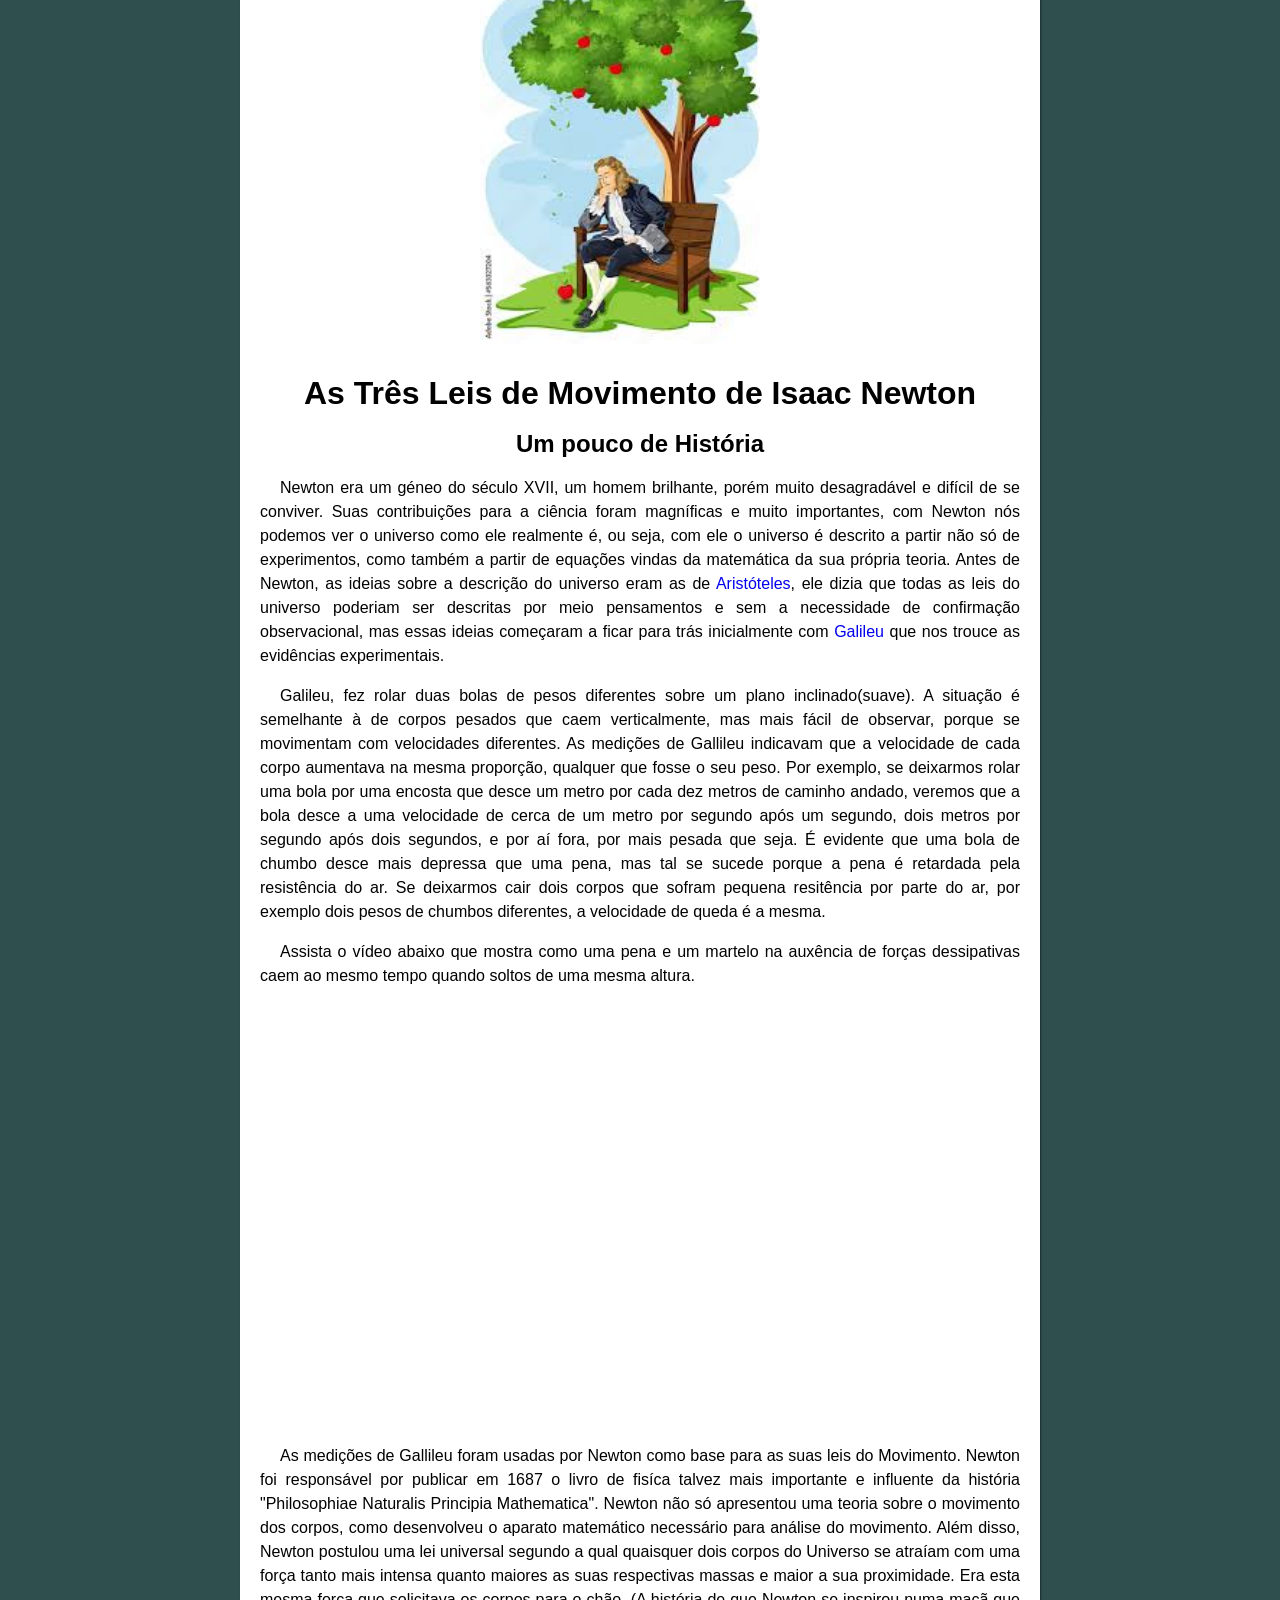
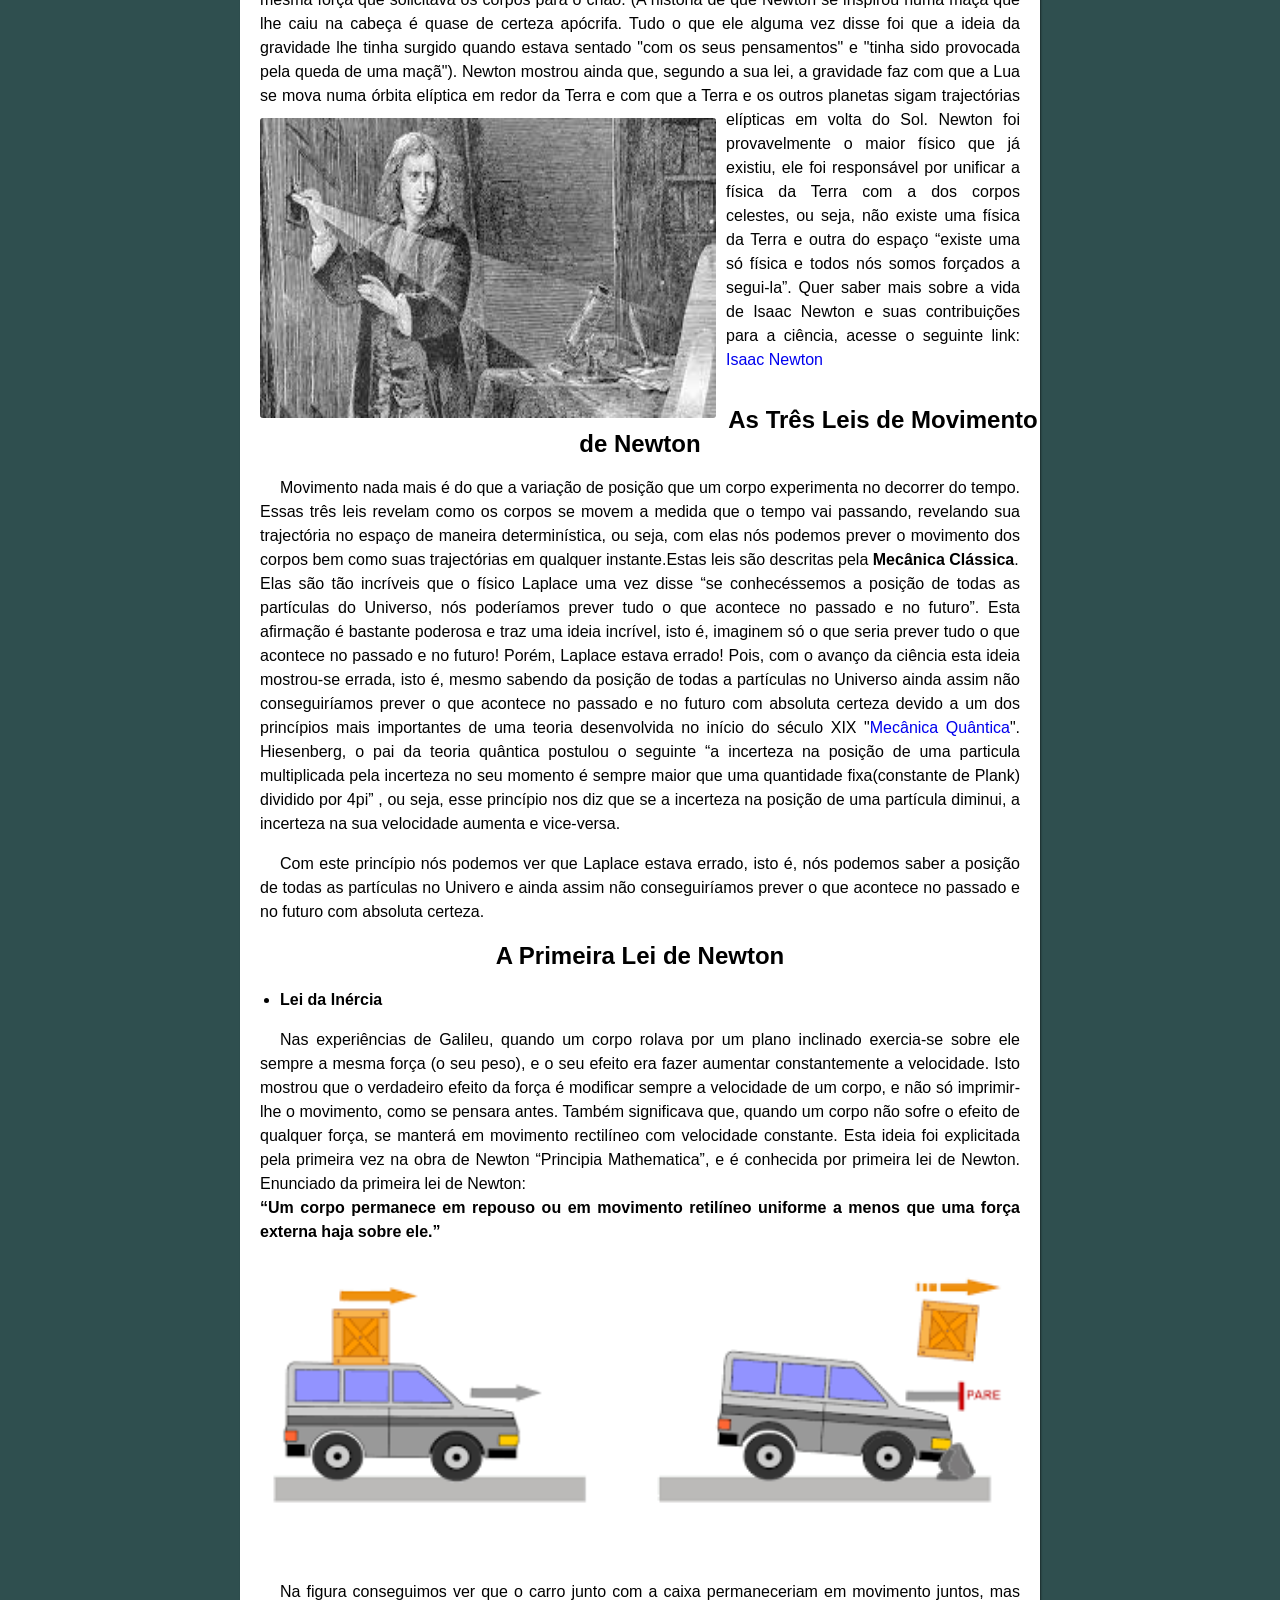
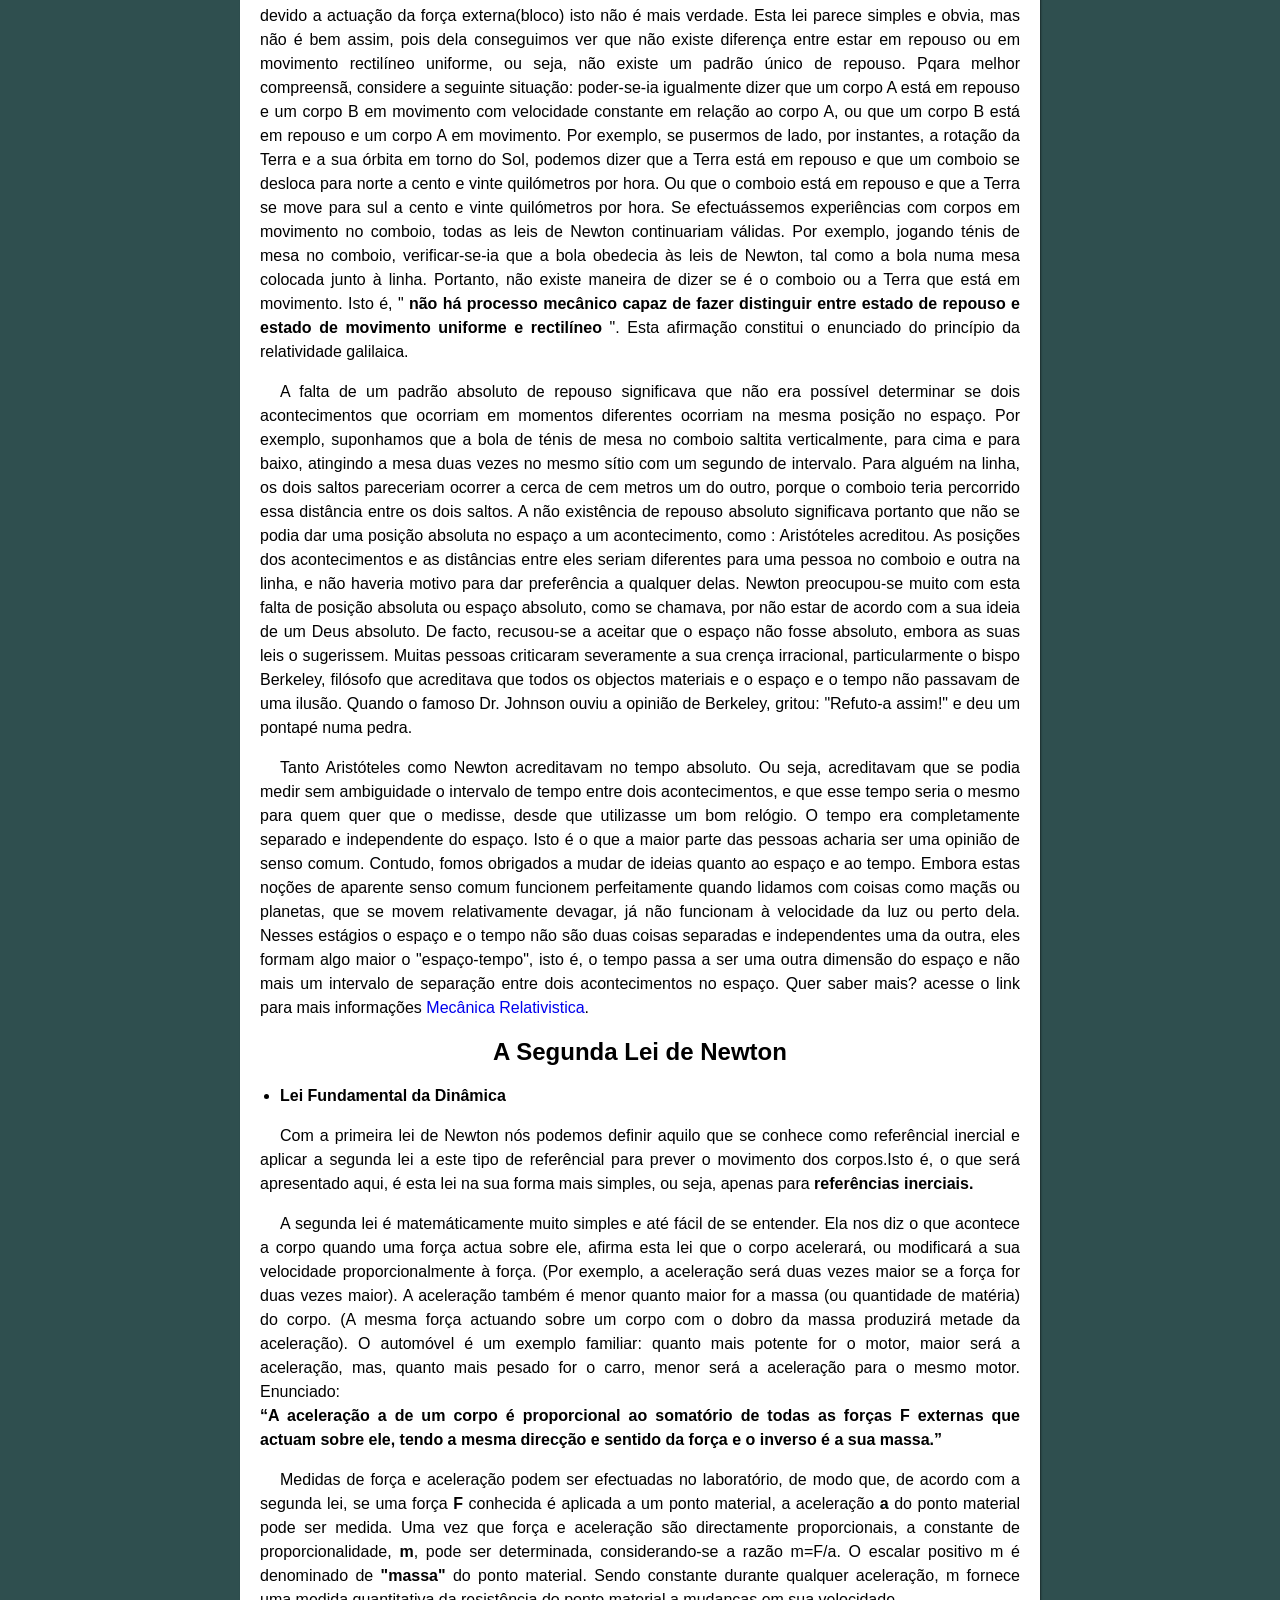
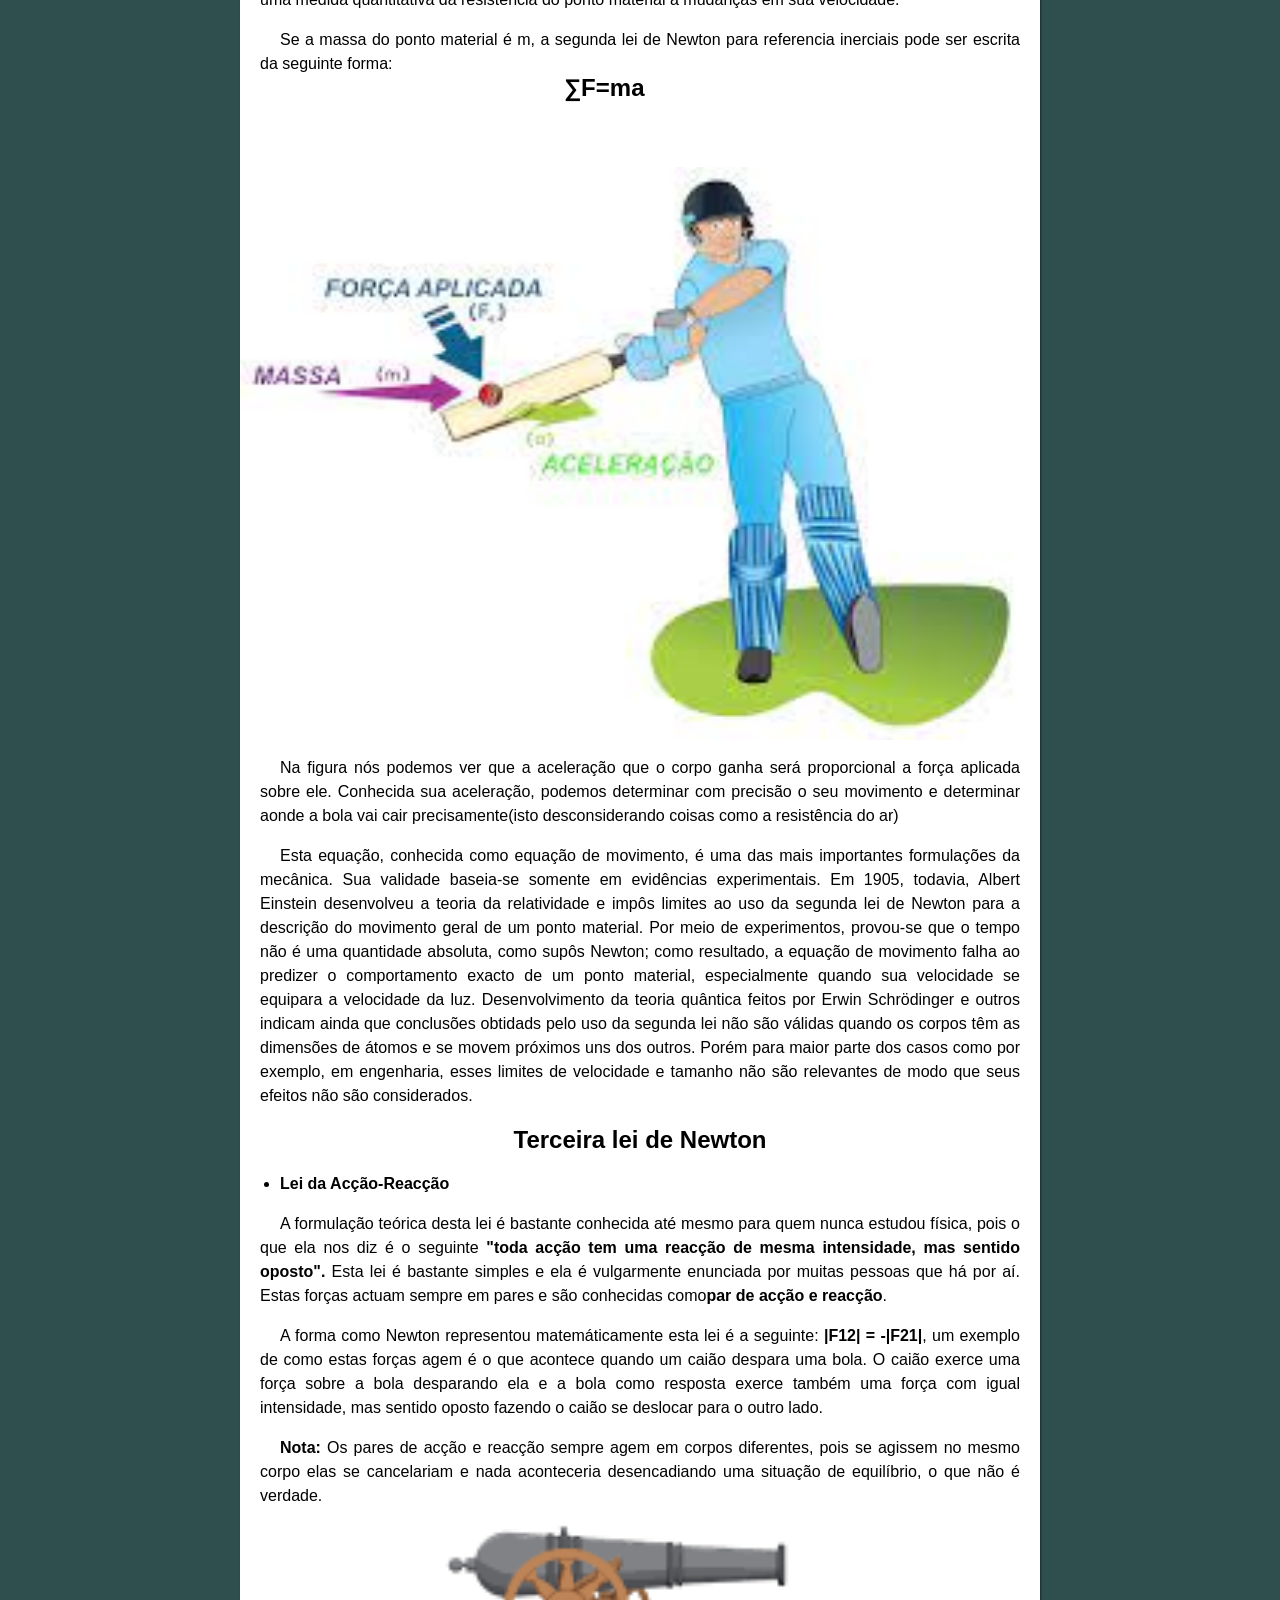
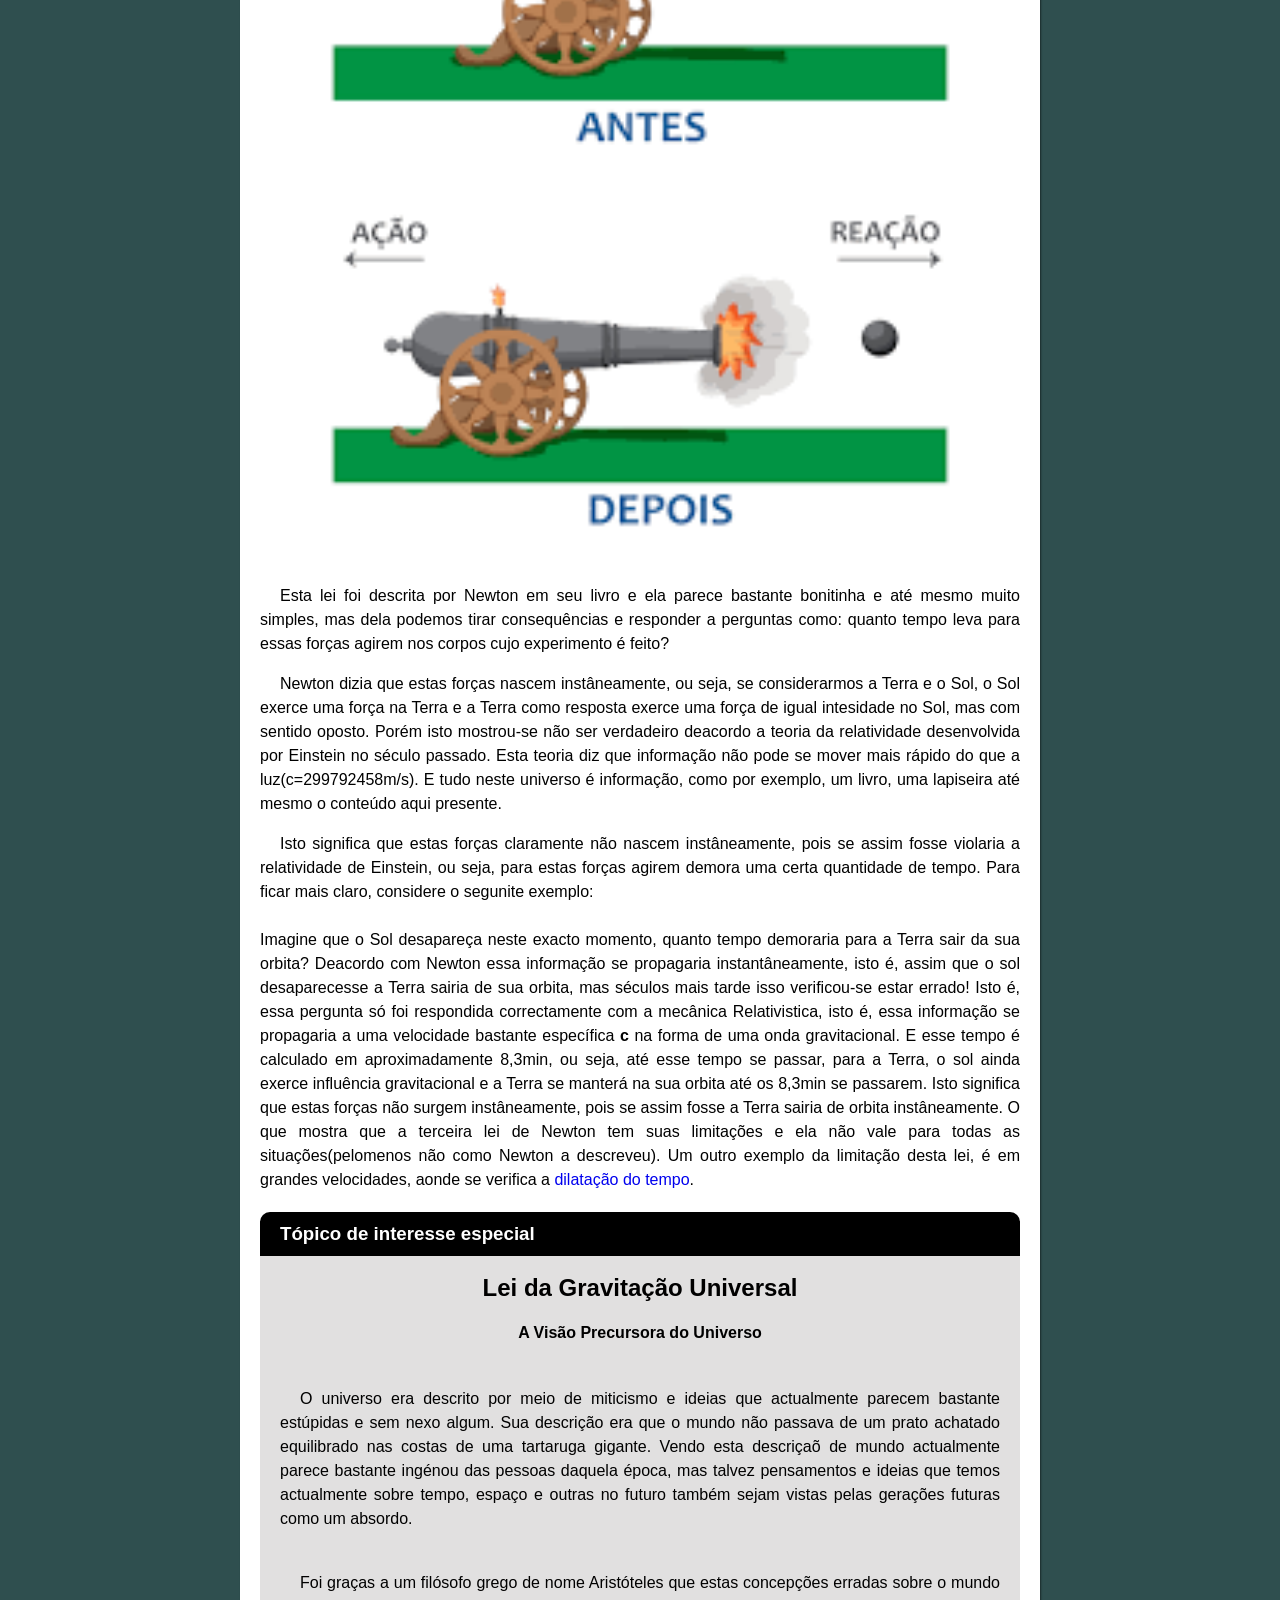
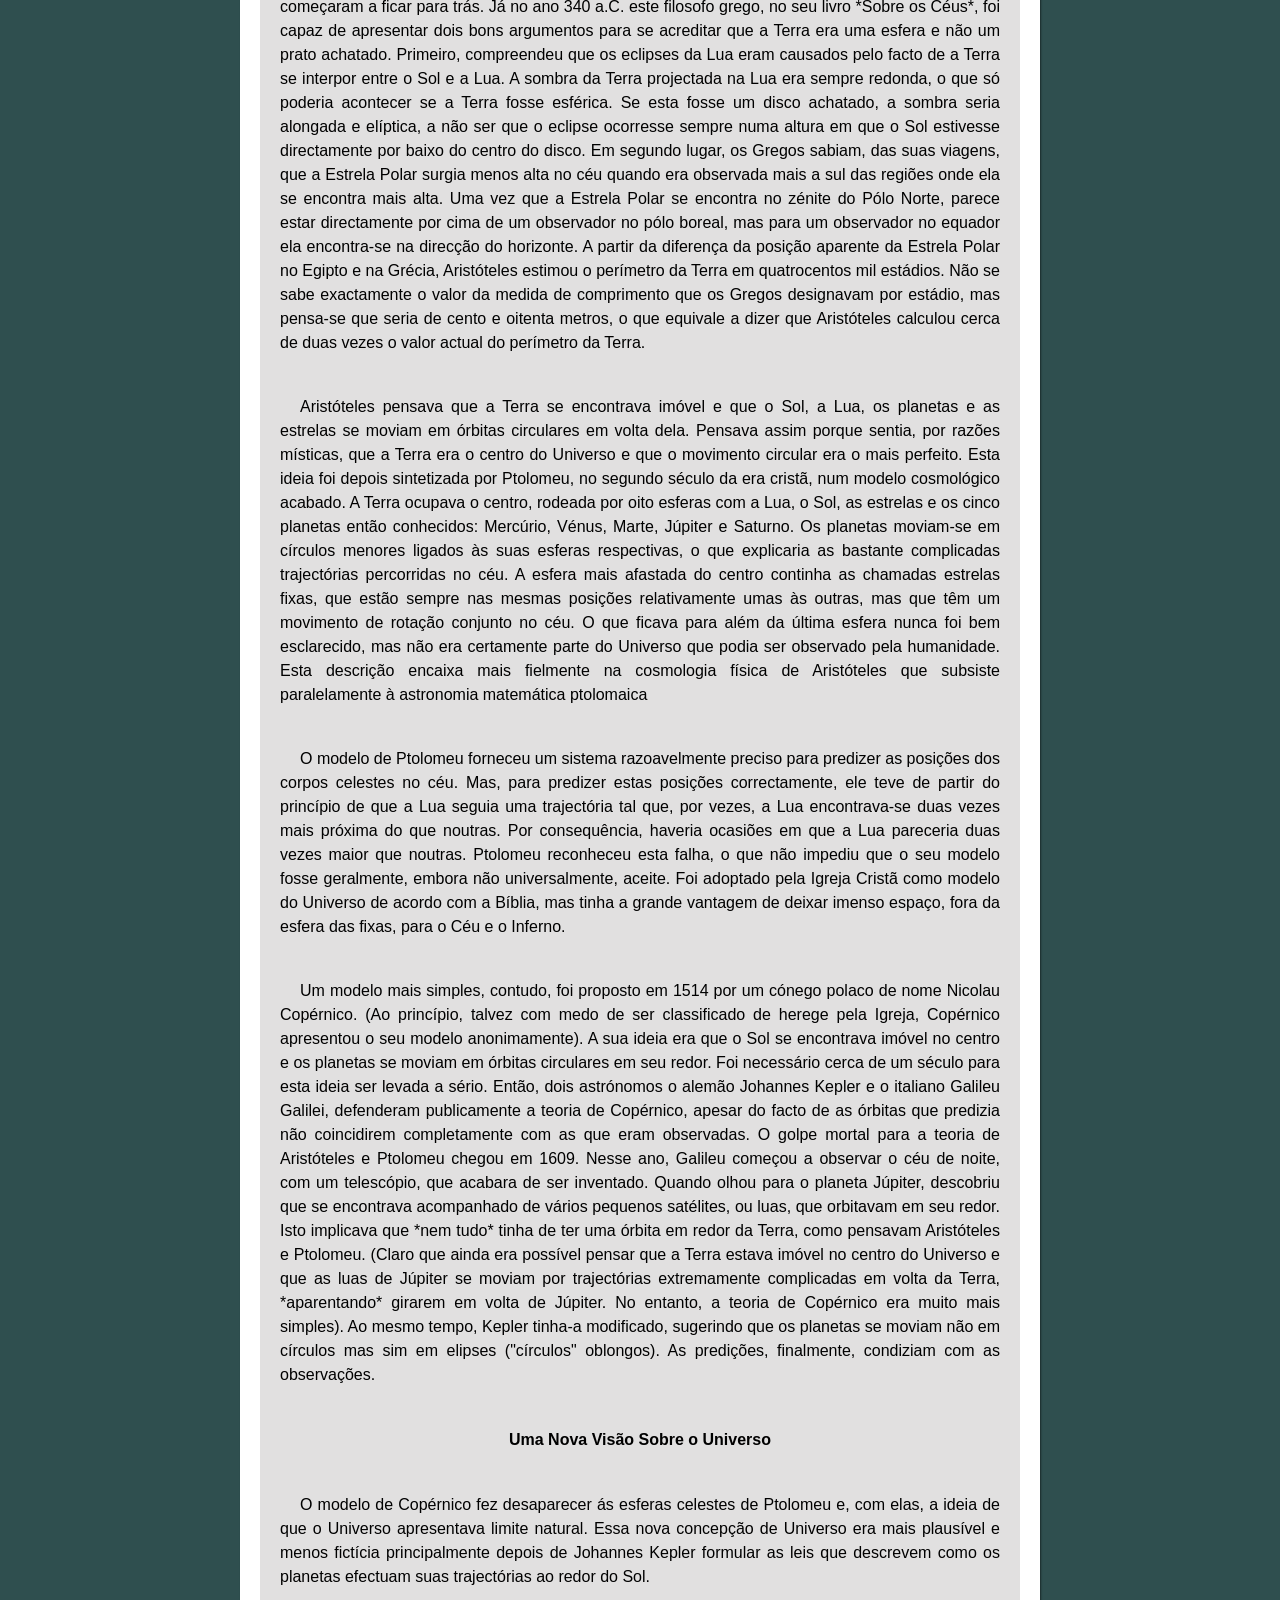
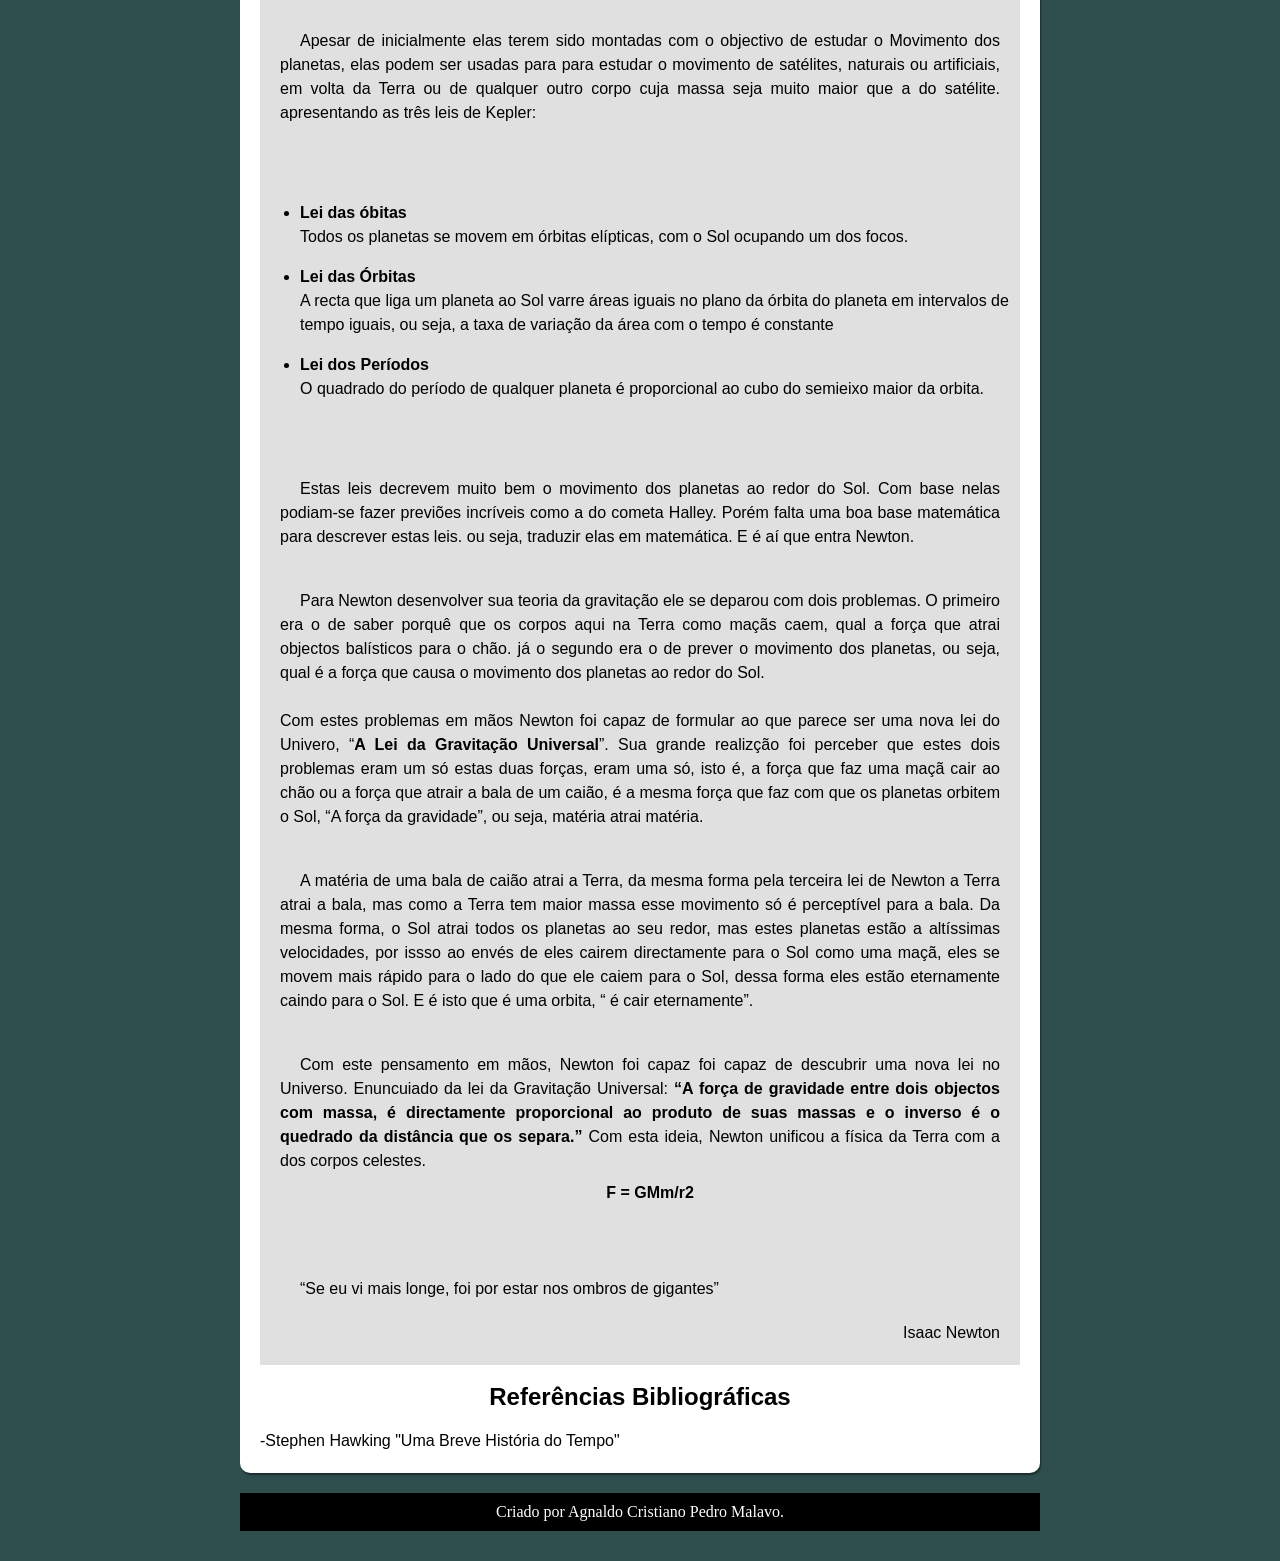
<file: index.html>
<!DOCTYPE html>
<html lang="pt-br">
<head>
    <meta charset="UTF-8">
    <meta name="viewport" content="width=device-width, initial-scale=1.0">
    <title>Os Mistérios das Leis de Newton</title>
    <link rel="shortcut icon" href="imagens/pexels-photo-6609270.jpeg" type="image/x-icon">
    <link rel="stylesheet" href="style.css">
</head>
<body>
    <header>
        <img src="imagens/newton2.jpg" alt="">
        <h1>As Três Leis de Movimento de Isaac Newton</h1>
    </header>
    <main>
        <article>
            <h1>Um pouco de História</h1>
            <p>
                Newton era um géneo do século XVII, um homem brilhante, porém muito desagradável e difícil de se conviver. Suas contribuições para a ciência foram magníficas e muito importantes, com Newton nós podemos ver o universo como ele realmente é, ou seja, com ele o universo é descrito a partir não só de experimentos, como também a partir de equações vindas da matemática da sua própria teoria. Antes de Newton, as ideias sobre a descrição do universo eram as de <a href="https://www.pucsp.br/pos/cesima/schenberg/alunos/paulosergio/biografia.html" target="_blank">Aristóteles</a>, ele dizia que todas as leis do universo poderiam ser descritas por meio pensamentos e sem a necessidade de confirmação observacional, mas essas ideias começaram a ficar para trás inicialmente com <a href="https://pt.wikipedia.org/wiki/Galileu_Galilei" target="_blank">Galileu</a> que nos trouce as evidências experimentais. 
                
            </p>
            <p>
                Galileu, fez rolar duas bolas de pesos diferentes sobre um plano inclinado(suave). A situação é semelhante à de corpos pesados que caem verticalmente, mas mais fácil de observar, porque se movimentam com velocidades diferentes. As medições de Gallileu indicavam que a velocidade de cada corpo aumentava na mesma proporção, qualquer que fosse o seu peso. Por exemplo, se deixarmos rolar uma bola por uma encosta que desce um metro por cada dez metros de caminho 
                andado, veremos que a bola desce a uma velocidade de cerca de um metro por 
                segundo após um segundo, dois metros por segundo após dois segundos, e por aí 
                fora, por mais pesada que seja. É evidente que uma bola de chumbo desce mais depressa que uma pena, mas tal se sucede porque a pena é retardada pela resistência do ar. Se deixarmos cair dois corpos que sofram pequena resitência por parte do ar, por exemplo dois pesos de chumbos diferentes, a velocidade de queda é a mesma. 
            </p>
            <p>
                Assista o vídeo abaixo que mostra como uma pena e um martelo na auxência de forças dessipativas caem ao mesmo tempo quando soltos de uma mesma altura. <br> <br>

                <div class="video">
    
                    <iframe width="560" height="315" src="https://www.youtube.com/embed/HqcCpwIeiu4" title="YouTube video player" frameborder="0" allow="accelerometer; autoplay; clipboard-write; encrypted-media; gyroscope; picture-in-picture; web-share" allowfullscreen></iframe>    

                </div>
            </p>
            <p>
               
            </p>
            <p>
                
                As medições de Gallileu foram usadas por Newton como base para as suas leis do Movimento. Newton foi responsável por publicar em 1687 o livro de fisíca talvez mais importante e influente da história "Philosophiae Naturalis Principia Mathematica". Newton não só apresentou uma teoria sobre o 
                movimento dos corpos, como desenvolveu o aparato matemático necessário para 
                análise do movimento. Além disso, Newton postulou uma lei universal segundo a 
                qual quaisquer dois corpos do Universo se atraíam com uma força tanto mais 
                intensa quanto maiores as suas respectivas massas e maior a sua proximidade. Era 
                esta mesma força que solicitava os corpos para o chão. (A história de que Newton se 
                inspirou numa maçã que lhe caiu na cabeça é quase de certeza apócrifa. Tudo o 
                que ele alguma vez disse foi que a ideia da gravidade lhe tinha surgido quando 
                estava sentado "com os seus pensamentos" e "tinha sido provocada pela queda de 
                uma maçã"). Newton mostrou ainda que, segundo a sua lei, a gravidade faz com 
                que a Lua se mova numa órbita elíptica em redor da Terra e com que a Terra e os 
                outros planetas sigam trajectórias elípticas em volta do Sol. 
                <img src="imagens/newton1.jpg" alt="Newton" class="flutuante">
                Newton foi provavelmente o maior físico que já existiu, ele foi responsável por unificar a física da Terra com a dos corpos celestes, ou seja, não existe uma física da Terra e outra do espaço <q>existe uma só física e todos nós somos forçados a segui-la</q>. Quer saber mais sobre a vida de Isaac Newton e suas contribuições para a ciência, acesse o seguinte link:
                <a href="https://www.fem.unicamp.br/~em313/paginas/person/newton.htm" target="_blank">Isaac Newton</a>
                
            </p>
            
                <h1>
                    As Três Leis de Movimento de Newton
                </h1>
               <p> Movimento nada mais é do que a variação de posição que um corpo experimenta no decorrer do tempo. Essas três leis revelam como os corpos se movem a medida que o tempo vai passando, revelando sua trajectória no espaço de maneira determinística, ou seja, com elas nós podemos prever o movimento dos corpos bem como suas trajectórias em qualquer instante.Estas leis são descritas pela <strong>Mecânica Clássica</strong>. <br>Elas são tão incríveis que o físico Laplace uma vez disse <q>se conhecéssemos a posição de todas as partículas do Universo, nós poderíamos prever tudo o que acontece no passado e no futuro</q>. Esta afirmação é bastante poderosa e traz uma ideia incrível, isto é, imaginem só o que seria prever tudo o que acontece no passado e no futuro! Porém, Laplace estava errado! Pois, com o avanço da ciência esta ideia mostrou-se errada, isto é, mesmo sabendo da posição de todas a partículas no Universo ainda assim não conseguiríamos prever o que acontece no passado e no futuro com absoluta certeza devido a um dos princípios mais importantes de uma teoria desenvolvida no início do século XIX "<a href="https://pt.wikipedia.org/wiki/Mec%C3%A2nica_qu%C3%A2ntica" target="_blank">Mecânica Quântica</a>". Hiesenberg, o pai da teoria quântica postulou o seguinte <q>a incerteza na posição de uma particula multiplicada pela incerteza no seu momento é sempre maior que uma quantidade fixa(constante de Plank) dividido por 4pi</q> , ou seja, esse princípio nos diz que se a incerteza na posição de uma partícula diminui, a incerteza na sua velocidade aumenta e vice-versa.</p>
                <p>
                    Com este princípio nós podemos ver que Laplace estava errado, isto é, nós podemos saber a posição de todas as partículas no Univero e ainda assim não conseguiríamos prever o que acontece no passado e no futuro com absoluta certeza.
                </p>
                    <h2>
                        A Primeira Lei de Newton
                    </h2>
    
                <ul>
                    <strong><li>Lei da Inércia</li></strong>
                </ul>

                
            <p>
                Nas experiências de Galileu, quando um corpo rolava por um plano 
                inclinado exercia-se sobre ele sempre a mesma força (o seu peso), e o seu efeito era 
                fazer aumentar constantemente a velocidade. Isto mostrou que o verdadeiro efeito 
                da força é modificar sempre a velocidade de um corpo, e não só imprimir-lhe o 
                movimento, como se pensara antes. Também significava que, quando um corpo não 
                sofre o efeito de qualquer força, se manterá em movimento rectilíneo com 
                velocidade constante. Esta ideia foi explicitada pela primeira vez na obra de 
                Newton <q>Principia Mathematica</q>, e é conhecida por primeira lei 
                de Newton. Enunciado da primeira lei de Newton: <br>
                <strong>
                    <q>Um corpo permanece em repouso ou em movimento retilíneo uniforme a menos que uma força externa haja sobre ele.</q>
                </strong>
                <br> <br>
                <img src="imagens/primeiralei.png" alt="a primeira lei de Newton">
                <br><br>

            </p>
            <p>
                Na figura conseguimos ver que o carro junto com a caixa permaneceriam em movimento juntos, mas devido a actuação da força externa(bloco) isto não é mais verdade. Esta lei parece simples e obvia, mas não é bem assim, pois dela conseguimos ver que não existe diferença entre estar em repouso ou em movimento rectilíneo uniforme, ou seja,  não existe um padrão único de repouso. Pqara melhor compreensã, considere a seguinte situação: poder-se-ia igualmente dizer que um
                corpo A está em repouso e um corpo B em movimento com velocidade constante em 
                relação ao corpo A, ou que um corpo B está em repouso e um corpo A em movimento. 
                Por exemplo, se pusermos de lado, por instantes, a rotação da Terra e a sua órbita 
                em torno do Sol, podemos dizer que a Terra está em repouso e que um comboio se 
                desloca para norte a cento e vinte quilómetros por hora. Ou que o comboio está em repouso e que a Terra se move para sul a cento e vinte quilómetros por hora. Se 
                efectuássemos experiências com corpos em movimento no comboio, todas as leis de 
                Newton continuariam válidas. Por exemplo, jogando ténis de mesa no comboio, 
                verificar-se-ia que a bola obedecia às leis de Newton, tal como a bola numa mesa 
                colocada junto à linha. Portanto, não existe maneira de dizer se é o comboio ou a 
                Terra que está em movimento. Isto é, " <strong>não há processo mecânico capaz de fazer distinguir entre estado de repouso e estado de movimento uniforme e rectilíneo </strong>". Esta afirmação constitui o enunciado do princípio da relatividade galilaica.
            </p>
            <p>
                A falta de um padrão absoluto de repouso significava que não era possível 
                determinar se dois acontecimentos que ocorriam em momentos diferentes ocorriam 
                na mesma posição no espaço. Por exemplo, suponhamos que a bola de ténis de 
                mesa no comboio saltita verticalmente, para cima e para baixo, atingindo a mesa 
                duas vezes no mesmo sítio com um segundo de intervalo. Para alguém na linha, os 
                dois saltos pareceriam ocorrer a cerca de cem metros um do outro, porque o 
                comboio teria percorrido essa distância entre os dois saltos. A não existência de 
                repouso absoluto significava portanto que não se podia dar uma posição absoluta 
                no espaço a um acontecimento, como : Aristóteles acreditou. As posições dos 
                acontecimentos e as distâncias entre eles seriam diferentes para uma pessoa no 
                comboio e outra na linha, e não haveria motivo para dar preferência a qualquer 
                delas.
                Newton preocupou-se muito com esta falta de posição absoluta ou espaço absoluto, 
                como se chamava, por não estar de acordo com a sua ideia de um Deus absoluto. De 
                facto, recusou-se a aceitar que o espaço não fosse absoluto, embora as suas 
                leis o sugerissem. Muitas pessoas criticaram severamente a sua crença irracional, 
                particularmente o bispo Berkeley, filósofo que acreditava que todos os objectos 
                materiais e o espaço e o tempo não passavam de uma ilusão. Quando o famoso Dr. 
                Johnson ouviu a opinião de Berkeley, gritou: "Refuto-a assim!" e deu um pontapé 
                numa pedra.

            </p>
            <p>
                Tanto Aristóteles como Newton acreditavam no tempo absoluto. Ou seja, 
                 acreditavam que se podia medir sem ambiguidade o intervalo de tempo entre dois 
                acontecimentos, e que esse tempo seria o mesmo para quem quer que o medisse, 
desde que utilizasse um bom relógio. O tempo era completamente separado e 
independente do espaço. Isto é o que a maior parte das pessoas acharia ser uma 
opinião de senso comum. Contudo, fomos obrigados a mudar de ideias quanto ao 
espaço e ao tempo. Embora estas noções de aparente senso comum funcionem 
perfeitamente quando lidamos com coisas como maçãs ou planetas, que se movem 
relativamente devagar, já não funcionam à velocidade da luz ou perto dela. Nesses estágios o espaço e o tempo não são duas coisas separadas e independentes uma da outra, eles formam algo maior o "espaço-tempo", isto é, o tempo passa a ser uma outra dimensão do espaço e não mais um intervalo de separação entre dois acontecimentos no espaço. Quer saber mais? acesse o link para mais informações <a href="https://mundoeducacao.uol.com.br/fisica/mecanica.htm" target="_blank">Mecânica Relativistica</a>. 
            </p>
        
           
        <h2>
            A Segunda Lei de Newton
        </h2>
            <ul>
                <strong><li>Lei Fundamental da Dinâmica</li></strong>
            </ul>
            <p>
                Com a primeira lei de Newton nós podemos definir aquilo que se conhece como referêncial inercial e aplicar a segunda lei a este tipo de referêncial para prever o movimento dos corpos.Isto é, o que será apresentado aqui, é esta lei na sua forma mais simples, ou seja, apenas para <strong> referências inerciais.</strong>
            </p>
            <p>
                    A segunda lei é matemáticamente muito simples e até fácil de se entender. Ela nos diz o que acontece a corpo quando uma força actua sobre ele, afirma esta lei que o corpo acelerará, ou 
                    modificará a sua velocidade proporcionalmente à força. (Por exemplo, a aceleração 
                    será duas vezes maior se a força for duas vezes maior). A aceleração também é 
                    menor quanto maior for a massa (ou quantidade de matéria) do corpo. (A mesma 
                    força actuando sobre um corpo com o dobro da massa produzirá metade da 
                    aceleração). O automóvel é um exemplo familiar: quanto mais potente for o motor, 
                    maior será a aceleração, mas, quanto mais pesado for o carro, menor será a 
                    aceleração para o mesmo motor. Enunciado: <br>
                    <strong>
                        <q>A aceleração a de um corpo é proporcional ao somatório de todas as forças F externas que actuam sobre ele, tendo a mesma direcção e sentido da força e o inverso é a sua massa.</q>
                    </strong>
                    <br> 
                    <p>
                       Medidas de força e aceleração podem ser efectuadas no laboratório, de modo que, de acordo com a segunda lei, se uma força <strong>F</strong> conhecida é aplicada a um ponto material, a aceleração <strong>a</strong> do ponto material pode ser medida. Uma vez que força e aceleração são directamente proporcionais, a constante de proporcionalidade, <strong>m</strong>, pode ser determinada, considerando-se a razão m=F/a. O escalar positivo m é denominado de <strong>"massa"</strong> do ponto material. Sendo constante durante qualquer aceleração, m fornece uma medida quantitativa da resistência do ponto material a mudanças em sua velocidade.
                       <p>
                        Se a massa do ponto material é m, a segunda lei de Newton para referencia inerciais pode ser escrita da seguinte forma: <br>
                        <strong class="center"> &sum;F=ma</strong>
                       </p>

                        <br> <br>
                    <img src="imagens/segundalei.jpg" alt="">
                    </p>
                    <p>
                        Na figura nós podemos ver que a aceleração que o corpo ganha será proporcional a força aplicada sobre ele. Conhecida sua aceleração, podemos determinar com precisão o seu movimento e determinar aonde a bola vai cair precisamente(isto desconsiderando coisas como a resistência do ar)
                    </p>
            </p>
            <p>
                Esta equação, conhecida como equação de movimento, é uma das mais importantes formulações da mecânica. Sua validade baseia-se somente em evidências experimentais. Em 1905, todavia, Albert Einstein desenvolveu a teoria da relatividade e impôs limites ao uso da segunda lei de Newton para a descrição do movimento geral de um ponto material. Por meio de experimentos, provou-se que o tempo não é uma quantidade absoluta, como supôs Newton; como resultado, a equação de movimento falha ao predizer o comportamento exacto de um ponto material, especialmente quando sua velocidade se equipara a velocidade da luz. Desenvolvimento da teoria quântica feitos por Erwin Schrödinger e outros indicam ainda que conclusões obtidads pelo uso da segunda lei não são válidas quando os corpos têm as dimensões de átomos e se movem próximos uns dos outros. Porém para maior parte dos casos como por exemplo, em engenharia, esses limites de velocidade e tamanho não são relevantes de modo que seus efeitos não são considerados.
            </p>
            <h2>Terceira lei de Newton</h2>
            
               <p>
                <ul>
                    <strong class="inter">
                           <li>Lei da Acção-Reacção</li>
                        
                    </strong>
                </ul>
               </p>
            <p>
               A formulação teórica desta lei é bastante conhecida até mesmo para quem nunca estudou física, pois o que ela nos diz é o seguinte 
               <strong>"toda acção tem uma reacção de mesma intensidade, mas sentido oposto".</strong> Esta lei é bastante simples e ela é vulgarmente enunciada por muitas pessoas que há por aí. Estas forças actuam sempre em pares e são conhecidas como<strong>par de acção e reacção</strong>.
            </p>
            <p>
                A forma como Newton representou matemáticamente esta lei é a seguinte: <strong>|F12| = -|F21|</strong>, um exemplo de como estas forças agem é o que acontece quando um caião despara uma bola. O caião exerce uma força sobre a bola desparando ela e a bola como resposta exerce também uma força com igual intensidade, mas sentido oposto fazendo o caião se deslocar para o outro lado.
                <p>
                    <strong>
                        Nota:
                    </strong> Os pares de acção e reacção sempre agem em corpos diferentes, pois se agissem no mesmo corpo elas se cancelariam e nada aconteceria desencadiando uma situação de equilíbrio, o que não é verdade.
                    <img src="imagens/terceiralei.png" alt="terceira lei de Newton">
                    <br> 
                </p>

            </p>
            <p>
                Esta lei foi descrita por Newton em seu livro e ela parece bastante bonitinha e até mesmo muito simples, mas dela podemos tirar consequências e responder a perguntas como: quanto tempo leva para essas forças agirem nos corpos cujo experimento é feito?
            </p>
            <p>
                Newton dizia que estas forças nascem instâneamente, ou seja, se considerarmos a Terra e o Sol, o Sol exerce uma força na Terra e a Terra como resposta exerce uma força de igual intesidade no Sol, mas com sentido oposto. Porém isto mostrou-se não ser verdadeiro deacordo a teoria da relatividade desenvolvida por Einstein no século passado. Esta teoria diz que informação não pode se mover mais rápido do que a luz(c=299792458m/s). E tudo neste universo é informação, como por exemplo, um livro, uma lapiseira até mesmo o conteúdo aqui presente.
            </p>
            <p>
                Isto significa que estas forças claramente não nascem instâneamente, pois se assim fosse violaria a relatividade de Einstein, ou seja, para estas forças agirem demora uma certa quantidade de tempo. Para ficar mais claro, considere o segunite exemplo: <br> <br>
                Imagine que o Sol desapareça neste exacto momento, quanto tempo demoraria para a Terra sair da sua orbita? Deacordo com Newton essa informação se propagaria instantâneamente, isto é, assim que o sol desaparecesse a Terra sairia de sua orbita, mas séculos mais tarde isso verificou-se estar errado! Isto é, essa pergunta só foi respondida correctamente com a mecânica Relativistica, isto é, essa informação se propagaria a uma velocidade bastante específica <strong>c</strong> na forma de uma onda gravitacional. E esse tempo é calculado em aproximadamente 8,3min, ou seja, até esse tempo se passar, para a Terra, o sol ainda exerce influência gravitacional e a Terra se manterá na sua orbita até os 8,3min se passarem. Isto significa que estas forças não surgem instâneamente, pois se assim fosse a Terra sairia de orbita instâneamente. O que mostra que a terceira lei de Newton tem suas limitações e ela não vale para todas as situações(pelomenos não como Newton a descreveu). Um outro exemplo da limitação desta lei, é em grandes velocidades, aonde se verifica a <a href="https://mundoeducacao.uol.com.br/fisica/dilatacao-tempo.htm">dilatação do tempo</a>.

            </p>
        </article>
        <aside class="especial">
            <h3>Tópico de interesse especial</h3>
            <h2>Lei da Gravitação Universal</h2>
              <h4>A Visão Precursora do Universo</h4>
           <p>
            O universo era descrito por meio de miticismo e ideias que actualmente parecem bastante estúpidas e sem nexo algum. Sua descrição era que o mundo não passava de um prato achatado equilibrado nas costas de uma 
            tartaruga gigante. Vendo esta descriçaõ de mundo actualmente parece bastante ingénou das pessoas daquela época, mas talvez pensamentos e ideias que temos actualmente sobre tempo, espaço e outras no futuro também sejam vistas pelas gerações futuras como um absordo. 
           
           </p>
           <p>
            Foi graças a um filósofo grego de nome Aristóteles que estas concepções erradas sobre o mundo começaram a ficar para trás. Já no ano 340 a.C. este filosofo grego, no seu livro *Sobre os Céus*, foi 
            capaz de apresentar dois bons argumentos para se acreditar que a Terra era uma 
            esfera e não um prato achatado. Primeiro, compreendeu que os eclipses da Lua 
            eram causados pelo facto de a Terra se interpor entre o Sol e a Lua. A sombra da 
            Terra projectada na Lua era sempre redonda, o que só poderia acontecer se a Terra fosse esférica. Se esta fosse um disco achatado, a sombra seria alongada e elíptica, a 
            não ser que o eclipse ocorresse sempre numa altura em que o Sol estivesse 
            directamente por baixo do centro do disco. Em segundo lugar, os Gregos sabiam, 
            das suas viagens, que a Estrela Polar surgia menos alta no céu quando era 
            observada mais a sul das regiões onde ela se encontra mais alta. Uma vez que a 
            Estrela Polar se encontra no zénite do Pólo Norte, parece estar directamente por 
            cima de um observador no pólo boreal, mas para um observador no equador ela 
            encontra-se na direcção do horizonte. A partir da diferença da posição aparente da 
            Estrela Polar no Egipto e na Grécia, Aristóteles estimou o perímetro da Terra em 
            quatrocentos mil estádios. Não se sabe exactamente o valor da medida de 
            comprimento que os Gregos designavam por estádio, mas pensa-se que seria de 
            cento e oitenta metros, o que equivale a dizer que Aristóteles calculou cerca de duas 
            vezes o valor actual do perímetro da Terra. 
           </p>
           <p>
            Aristóteles pensava que a Terra se encontrava imóvel e que o Sol, a Lua, os planetas 
e as estrelas se moviam em órbitas circulares em volta dela. Pensava assim porque 
sentia, por razões místicas, que a Terra era o centro do Universo e que o movimento 
circular era o mais perfeito. Esta ideia foi depois sintetizada por Ptolomeu, no 
segundo século da era cristã, num modelo cosmológico acabado. A Terra ocupava o 
centro, rodeada por oito esferas com a Lua, o Sol, as estrelas e os cinco planetas 
então conhecidos: Mercúrio, Vénus, Marte, Júpiter e Saturno. Os planetas 
moviam-se em círculos menores ligados às suas esferas respectivas, o que explicaria 
as bastante complicadas trajectórias percorridas no céu. A esfera mais afastada do 
centro continha as chamadas estrelas fixas, que estão sempre nas mesmas posições 
relativamente umas às outras, mas que têm um movimento de rotação conjunto 
no céu. O que ficava para além da última esfera nunca foi bem esclarecido, mas não 
era certamente parte do Universo que podia ser observado pela humanidade. Esta descrição encaixa mais fielmente na cosmologia física de Aristóteles que 
subsiste paralelamente à astronomia matemática ptolomaica 
           </p>
           <p>
            O modelo de Ptolomeu forneceu um sistema razoavelmente preciso para predizer 
as posições dos corpos celestes no céu. Mas, para predizer estas posições 
correctamente, ele teve de partir do princípio de que a Lua seguia uma trajectória 
tal que, por vezes, a Lua encontrava-se duas vezes mais próxima do que noutras. 
Por consequência, haveria ocasiões em que a Lua pareceria duas vezes maior que 
noutras. Ptolomeu reconheceu esta falha, o que não impediu que o seu modelo 
fosse geralmente, embora não universalmente, aceite. Foi adoptado pela Igreja 
Cristã como modelo do Universo de acordo com a Bíblia, mas tinha a grande 
vantagem de deixar imenso espaço, fora da esfera das fixas, para o Céu e o Inferno.

           </p>
           <p>
            Um modelo mais simples, contudo, foi proposto em 1514 por um cónego polaco de 
nome Nicolau Copérnico. (Ao princípio, talvez com medo de ser classificado de 
herege pela Igreja, Copérnico apresentou o seu modelo anonimamente). A sua ideia 
era que o Sol se encontrava imóvel no centro e os planetas se moviam em órbitas 
circulares em seu redor. Foi necessário cerca de um século para esta ideia ser levada 
a sério. Então, dois astrónomos o alemão Johannes Kepler e o italiano Galileu 
Galilei, defenderam publicamente a teoria de Copérnico, apesar do facto de as 
órbitas que predizia não coincidirem completamente com as que eram observadas. 
O golpe mortal para a teoria de Aristóteles e Ptolomeu chegou em 1609. Nesse ano, 
Galileu começou a observar o céu de noite, com um telescópio, que acabara de ser 
inventado. Quando olhou para o planeta Júpiter, descobriu que se encontrava 
acompanhado de vários pequenos satélites, ou luas, que orbitavam em seu redor. 
Isto implicava que *nem tudo* tinha de ter uma órbita em redor da Terra, como 
pensavam Aristóteles e Ptolomeu. (Claro que ainda era possível pensar que a Terra 
estava imóvel no centro do Universo e que as luas de Júpiter se moviam por 
trajectórias extremamente complicadas em volta da Terra, *aparentando* girarem 
em volta de Júpiter. No entanto, a teoria de Copérnico era muito mais simples). Ao 
mesmo tempo, Kepler tinha-a modificado, sugerindo que os planetas se moviam 
não em círculos mas sim em elipses ("círculos" oblongos). As predições, finalmente, 
condiziam com as observações.
           </p>
           <h4>Uma Nova Visão Sobre o Universo</h4>
           <p>
            O modelo de Copérnico fez desaparecer ás esferas celestes de Ptolomeu e, com 
elas, a ideia de que o Universo apresentava limite natural. Essa nova concepção de Universo era mais plausível e menos fictícia principalmente depois de Johannes Kepler formular as leis que descrevem como os planetas efectuam suas trajectórias ao redor do Sol.
           </p>
           <p>
           Apesar de inicialmente elas terem sido montadas com o objectivo de estudar o Movimento dos planetas, elas podem ser usadas para para estudar o movimento de satélites, naturais ou artificiais, em volta da Terra ou de qualquer outro corpo
           cuja massa seja muito maior que a do satélite. apresentando as três leis de Kepler:

           </p>
           <p>
            <ul>
                <strong><li>Lei das óbitas</li></strong>
                Todos os planetas se movem em órbitas elípticas, com o Sol ocupando um dos focos.
            </ul>
           
            <ul>
                <strong>
                    <li>Lei das Órbitas</li>
                </strong>
                A recta que liga um planeta ao Sol varre áreas iguais no plano da órbita do planeta em intervalos de tempo iguais, ou seja, a taxa de variação da área com o tempo é constante
            </ul>
            <ul>
                <strong>
                    <li>Lei dos Períodos</li>
                    
                </strong>
                O quadrado do período de qualquer planeta é proporcional ao cubo do semieixo maior da orbita.
            </ul>
           </p>
           <p>
            Estas leis decrevem muito bem o movimento dos planetas ao redor do Sol. Com base nelas podiam-se fazer previões incríveis
            como a do cometa Halley. Porém falta uma boa base matemática para descrever estas leis. ou seja, traduzir elas em matemática. E é aí que entra Newton.
           </p>
           <p>
            Para Newton desenvolver sua teoria da gravitação ele se deparou com dois problemas. O primeiro era o de saber porquê que os corpos aqui na Terra como maçãs caem, qual a força que atrai objectos balísticos para o chão. já o segundo era o de prever o movimento dos planetas, ou seja, qual é a força que causa o movimento dos planetas ao redor do Sol. <br> <br> Com estes problemas em mãos Newton foi capaz de formular ao que parece ser uma nova lei do Univero, <q><strong>A Lei da Gravitação Universal</strong></q>. Sua grande realizção foi perceber que estes dois problemas eram um só estas duas forças, eram uma só, isto é, a força que faz uma maçã cair ao chão ou a força que atrair a bala de um caião, é a mesma força que faz com que os planetas orbitem o Sol, <q>A força da gravidade</q>, ou seja, matéria atrai matéria.
           </p>
           <p>
            A matéria de uma bala de caião atrai a Terra, da mesma forma pela terceira lei de Newton a Terra atrai a bala, mas como a Terra tem maior massa esse movimento só é perceptível para a bala. Da mesma forma, o Sol atrai todos os planetas ao seu redor, mas estes planetas estão a altíssimas velocidades, por issso ao envés de eles cairem directamente para o Sol como uma maçã, eles se movem mais rápido para o lado do que ele caiem para o Sol, dessa forma eles estão eternamente caindo para o Sol. E é isto que é uma orbita, <q> é cair eternamente</q>. 
           </p>
           <p>
            Com este pensamento em mãos, Newton foi capaz foi capaz de descubrir uma nova lei no Universo.
            Enuncuiado da lei da Gravitação Universal: <strong> <q>A força de gravidade entre dois objectos com massa, é directamente proporcional ao produto de suas massas e o inverso é o quedrado da distância que os separa.</q></strong>
            Com esta ideia, Newton unificou a física da Terra com a dos corpos celestes.

           </p> 
           <p class="gravidade">
            <strong>F = GMm/r2</strong>
           </p>
           <p class="sitação">
            <q>Se eu vi mais longe, foi por estar nos ombros de gigantes</q>
           </p>
           <p class="newton">
            Isaac Newton
           </p>
        </aside>
        <aside class="referencia">
            <h1>Referências Bibliográficas</h1>
            <p>-Stephen Hawking "Uma Breve História do Tempo"</p>
        </aside>
    </main>
    
    <footer>
       <p> Criado por Agnaldo Cristiano Pedro Malavo.</p>
    </footer>
</body>
</html>
</file>
<file: style.css>
@charset "UTF-8"


;body{
    background-color:darkslategray;
    max-width: 800px;
    min-width: 300px;
    margin: auto;


}
header img{
    display: block;
    text-align: center;
   width: 100%;
   width: 35%;
   position: relative;
   left: 30%;
   
  
}
header{
    margin-top: -30px;
    box-shadow: 1px 2px 2px rgba(0, 0, 0, 0.455);
    background-color: white;
}
header > h1{
    padding-top: 10px;
    text-align: center;
   margin-bottom: 0px;
   font-family: Arial, Helvetica, sans-serif;
}
.flutuante{
    border-radius:3px ;
    width: 60%;
    height:300px;
    margin: 10px 10px 10px 0px;
    float: left;
}
main{
    padding: 0px;
    margin: auto;
    background-color: white;
    font-family: Arial, Helvetica, sans-serif;
    line-height: 1.5em;
    box-shadow: 1px 2px 2px rgba(0, 0, 0, 0.455);
    border-radius: 0px 0px 10px 10px;
   
}
article > h1{
    margin-top: 0px;
    text-align: center;
    padding-top: 20px;
}
article > h2 {
    text-align: center;
}

.center{
    text-align: center;
}
div.video{
    position: relative;
    padding-bottom: 50%;

}
div.video > iframe{
    position: absolute;
    height:90% ;
    width: 90%;
    left: 5%;
    top: 5%;
    border-radius: 20px;
    

}
article > p{
    text-align: justify;
    text-indent: 20px;
    padding: 0px 20px;
}
article  a{
    text-decoration: none;
}
article a:hover{
    text-decoration: underline;
    color: red;
}
article img{
    display: block;
    width: 100%;
    text-align: center;
}
strong.center{
    padding-left: 40%;
    font-size: 1.5em;
}
.especial {
    background-color: rgba(221, 220, 220, 0.88);
    border-radius: 10px 10px 0px 0px;
    margin: 20px;
}
.especial > h4{
    text-align: center;

}
.especial > h3 {
    padding: 10px;
    background-color: black;
    color: white;
    text-indent: 10px;
    border-radius: 10px 10px 0px 0px;
}
.especial > h2{
    text-align: center;
}
.especial > p{
    line-height: 1.5em;
    margin: auto;
    padding: 20px;
    text-align: justify;
    text-indent: 20px;
}
aside.referencia > h1{
    text-align: center;
}
aside.referencia > p{
    text-indent: 20px;
    padding-bottom: 20px;
    margin-bottom: 0px;
}
aside > p.newton{
   padding-top: 0px;
   margin-top: 0px;
    text-align: right;
}
aside > p.gravidade{
    text-align: center;
    position: relative;
    left: 50%;
    top: 50%;
    transform: translate(-50%,-50%);
}

footer{
    margin-top: 20px;
    margin-bottom: -30px;
}
footer p{
    text-align: center;
    background-color: black;
    padding-top: 0px;
    margin-top: 0px;
    color: white;
    padding: 10px;


}
</file>
